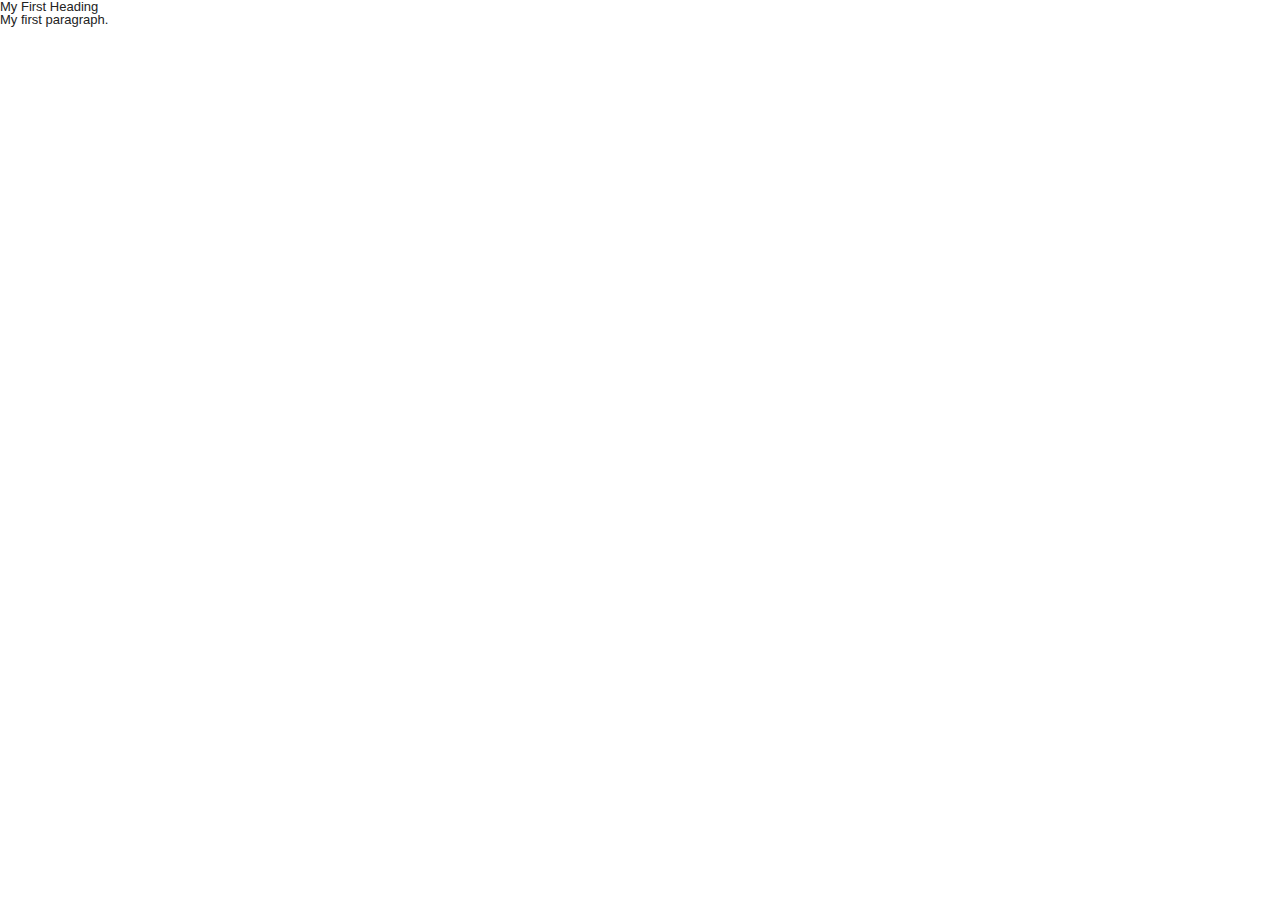
<file: template.html>
<!DOCTYPE html>
<html>
<head>
<link href="reset.css" rel="stylesheet" type="text/css" media="all">
<link href="styles.css" rel="stylesheet" type="text/css" media="all">
<title> Page Title Goes Here </title>
</head>
<body>
<h1> My First Heading </h1>
<p> My first paragraph. <p>
</body>
</html>
</file>
<file: styles.css>
html {
    height: 100%;
    margin: 0;
    overflow-x: hidden;
}

body {
    height: 100%;
    margin: 0;
    position: absolute;
    top: 0;
    width: 100%;
    font-size: small;
    color: #222;
    font-family: arial, sans-serif;
}

nav {
    position: relative;
    top: 16px;
    font-size: 13px;
    font-family: arial, sans-serif;
}

#left-nav {
    position: absolute;
    margin: 7px 0 0 10px;
}

#left-nav a {
    display: inline-block;
    padding-left: 15px;
    color: #000;
    opacity: 0.75;
    text-decoration: none;
    line-height: 15px;
}

#left-nav a:hover {
    text-decoration: underline;
}

.flex-container {
    display: flex;
    min-width: 181px;
    z-index: 987;
    float: right;                       /* without float right, the flex container width is max vp */
    padding-left: 30px;
    padding-right: 30px;
    position: relative;
    text-align: right;
    align-items: center;                /* vertical alignment of flex items */
    justify-content: flex-end;          /* horizontal alignment of flex items */
    line-height: normal;
}

.flex-1 {
    white-space: nowrap;
    padding-right: 15px;
}

.flex-1 #images {
    padding-left: 15px;
}

.flex-1 a {
    line-height: 24px;
    display: inline-block;
    color: rgba(0,0,0,0.87);
    text-decoration: none;
    outline: none;
    vertical-align: middle;
}

.flex-1 a:hover {
    text-decoration: underline;
    opacity: 0.85;
}

.flex-2 {
    display: flex;
    align-items: center;
}

.flex-2 a {
    color: #fff;
    cursor: default;
    text-decoration: none;
}

.flex-2 a.apps-menu {
    cursor: pointer;
}

.apps-menu {
    background-image: url('//ssl.gstatic.com/gb/images/i1_1967ca6a.png');
    background-size: 528px 68px;
}

.apps-menu-properties {
    display: inline-block;
    outline: none;
    vertical-align: middle;
    border-radius: 2px;
    box-sizing: border-box;
    height: 30px;
    width: 30px;
    background-position: -132px -38px;
    opacity: .55;
}

.apps-menu-properties:hover {
    opacity: 1;
}

.sign-in-box {
    width: 43.3167px;
    border: 1px solid #4285f4;
    font-weight: bold;
    outline: none;
    background: -moz-linear-gradient(top,#4387fd,#4683ea);
    display: inline-block;
    line-height: 28px;
    padding: 0 12px;
    border-radius: 2px;
    align-self: baseline;
}

.sign-in-box:hover {
    box-shadow: 0 0.5px rgba(0, 0, 0, 0.25);
}

main {
    display: block;
    padding-bottom: 35px;
    line-height: normal;
    height: 520px;
    transition: 0.5s;
}

@media screen and (max-height: 563px) {
    main {
        height: 387px;
        transition: 0.5s;
    }
}

#container {
    line-height: normal;
    margin-top: 89px;
    height: 233px;
    transition: 0.5s;
    width: 100%;
}

/* container element resizes to margin-top: 47px when the height of the viewport changes */
@media screen and (max-height: 768px) {
    #container {
        line-height: normal;
        margin-top: 47px;
        height: 233px;
        transition: 0.5s;
    }
}

@media screen and (max-height: 536px) {
    #container {
        height: 100px;
        transition: 0.5s;
    }

    img#hplogo {
        padding-top: 10px !important;
        height: 72px;
        width: auto;
        transition: 0.5s;
    }
}

img {
    display: block;
    margin: 0 auto;
    transition: 0.5s;
}

#search-field {
    margin-top: 0;
    position: absolute;
    top: 311px;
    min-width: 980px;
    width: 100%;
    height: 140px;
    transition: 0.5s;
}

/* searchbar element resizes to top 269px when the height of the viewport changes and there is no position absolute */
@media screen and (max-height: 768px) {
    #search-field {
        margin-top: 0;
        top: 269px;
        min-width: 400px;
        width: 100%;
        height: 140px;
        transition: 0.5s;
    }
}

#search-field form {
    margin: 0 auto;
    transition: 0.5s
}

.search-container {
    position: relative;
    margin: 0 auto;
    padding-top: 6px;
}

#search-container-size {
    width: 584px;
}

.search-flex {
    background: #fff;
    display: flex;
    border: 1px solid #dfe1e5;
    box-shadow: none;
    border-radius: 24px;
    height: 44px;
    margin: 0 auto;
}

#search-flex-size {
    width: 582px;
}

.search-bar {
    display: flex;
    flex: 1;
    padding: 5px 8px 0 16px;
    padding-left: 14px
}

.search-icon-container {
    display: flex;
    align-items: center;
    padding-right: 13px;
    margin-top: -5px;
}

.search-icon-margin {
    margin: auto;
    line-height: normal;
    height: 26px;
}

.search-icon-properties {
    display: inline-block;
    fill: currentColor;
    line-height: 24px;
    position: relative;
    height: 24px;
    width: 24px;
}

.search-icon {
    margin-top: 3px;
    color: #9aa0a6;
    height: 20px;
    width: 20px;
}

.search-text {
    display: flex;
    flex: 1;
    flex-wrap: wrap;
}

.search-text-layer {
    color: transparent;
    flex: 100%;
    white-space: pre;
}

.text-properties {
    font: 16px arial, sans-serif;
    line-height: 34px;
    height: 34px !important;
}

.text {
    background-color: transparent;
    border: none;
    margin: 0;
    padding: 0;
    color: rgba(0,0,0,.87);
    word-wrap: break-word;
    outline: none;
    display: flex;
    flex: 100%;
    margin-top: -37px;
    font-size: 16px;
}

input:invalid {
    box-shadow: none;
}

.button-field {
    height: 70px;
    padding-top: 18px;
    text-align: center;
}

.buttons {
    background-color: #f2f2f2;
    border: 1px solid #f2f2f2;
    border-radius: 4px;
    font-family: arial, sans-serif;
    color: #5F6368;
    font-size: 14px;
    margin: 11px 4px;
    padding: 0 16px;
    line-height: 27px;
    height: 36px;
    min-width: 54px;
    text-align: center;
    cursor: pointer;
    position: relative;
}

.buttons:hover {
    box-shadow: 0 1px 1px rgba(0,0,0,0.1);  /* horizontal, vertical, blur, spread */
    background-color: #f8f8f8;
    border: 1px solid #c6c6c6;
    color: #222;
}

.language-field {
    font-size: small;
    margin-bottom: 24px;
}

.language {
    display: inline-block;
    line-height: 28px;
}

.language a {
    padding: 0 3px;
    color: #1a0dab;
    text-decoration: none;
    font-family: arial, sans-serif;
}

footer {
    position: absolute;
    bottom: 0;
    min-width: 400px;
    width: 100%;
    margin: 0 auto;
}

#footer {
    background: #f2f2f2;
    line-height: 40px;
    min-width: 400px;
    border-top: 1px solid #e4e4e4;
    transition: 0.5s;
    left: 0;
    right: 0;
}

@media screen and (max-height: 768px) {
    html {
        overflow-y: scroll;
    }

    #footer {
        background: #f2f2f2;
        line-height: 40px;
        min-width: 400px;
        border-top: 1px solid #e4e4e4;
        bottom: 0;
        transition: 0.5s;
    }
}

.footer-field {
    font-size: 14px;
    margin-left: -27px;
}

.top-footer {
    border-bottom: 1px solid #e4e4e4;
}

.top-footer-properties {
    margin-left: 30px;
    text-align: left;
    color: rgba(0,0,0,0.54);
    padding-left: 27px;
}

#footer-right {
    float: right;
    margin-right: 30px;
}

footer a {
    display: inline-block;
    color: #5f6368;
}

#footer a {
    text-decoration: none;
    white-space: nowrap;
}

#footer a:hover {
    text-decoration: underline;
}

.footer-spacing {
    padding-left: 27px;
    margin: 0 !important;
}

#footer-left {
    float: left;
    margin-left: 30px;
}

@media screen and (max-height: 563px) {
    #search-field {
        transform: translateY(-129px);
        transition: 0.5s;
    }

    #search-container-size {
        max-width: 484px;
    }

    #search-flex-size {
        width: auto;
    }

    #search-field form {
        margin: 0 32px;
        transition: 0.5s
    }
}

#viewport {
    position: absolute;
    top: 0;
    width: 100%;
    min-height: 100%;
}

@media screen and (max-width: 700px) {
    #footer-right {
        display: block;
        float: none;
        margin: 0;
        text-align: center;
    }

    #footer-left {
        display: block;
        float: none;
        margin: 0;
        text-align: center;
    }

    #search-field {
        transform: translateY(-129px);
        transition: 0.5s;
    }

    #search-container-size {
        max-width: 484px;
        width: auto;
    }

    #search-flex-size {
        width: auto;
    }

    #search-field form {
        margin: 0 32px;
        transition: 0.5s
    }
}
</file>
